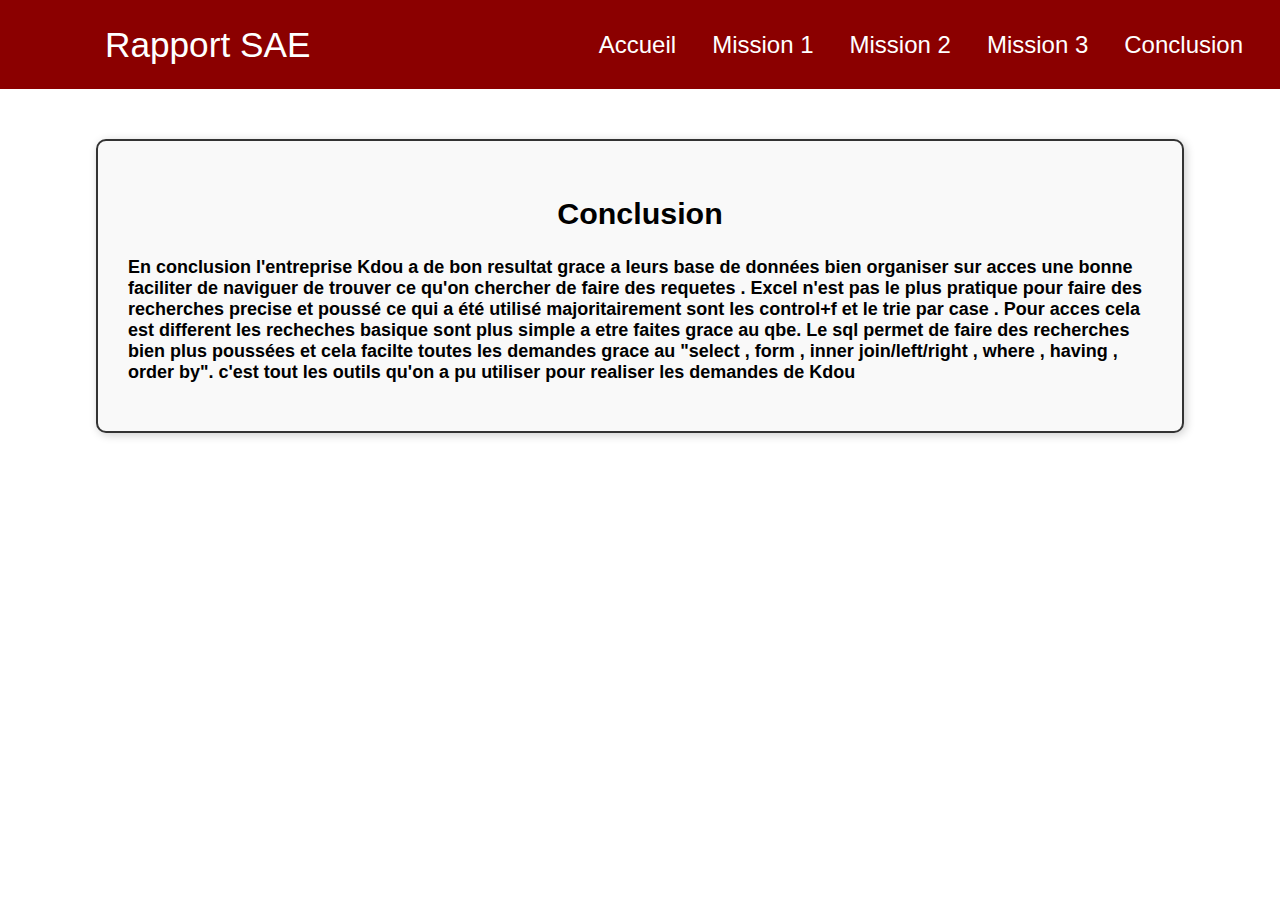
<file: conclusion.html>
<!DOCTYPE html>
<html lang="en">
<head>
    <meta charset="UTF-8">
    <meta name="viewport" content="width=device-width,initial-scale=1">
    <title>Conclusion</title>
    <link rel="stylesheet" href="custom.css">
</head>
<body>
<div class="bar">
    <h1>Rapport SAE</h1>


    <nav class="nav">
        <ul>
            <li><a href="index.html"  >Accueil</a></li>
            <li><a href="mission1.html">Mission 1</a></li>
            <li><a href="mission2.html">Mission 2</a></li>
            <li><a href="mission3.html">Mission 3</a></li>
            <li><a href="conclusion.html">Conclusion</a></li>
        </ul>
    </nav>
</div>
<div class="conclusion-box">
    <h2>Conclusion</h2>
    <p>
        En conclusion l'entreprise Kdou a de bon resultat grace a leurs base de données bien organiser sur acces une bonne faciliter de naviguer de trouver ce qu'on chercher de faire des requetes .  Excel n'est pas le plus pratique pour faire des recherches precise et poussé ce qui a été utilisé majoritairement sont les control+f et le trie par case . Pour acces cela est different les recheches basique sont plus simple a etre faites grace au qbe. Le sql permet de faire des recherches bien plus poussées et cela facilte toutes les demandes grace au "select , form , inner join/left/right , where , having , order by". c'est tout les outils qu'on a pu utiliser pour realiser les demandes de Kdou
    </p>
</div>

</body>
</html>
</file>
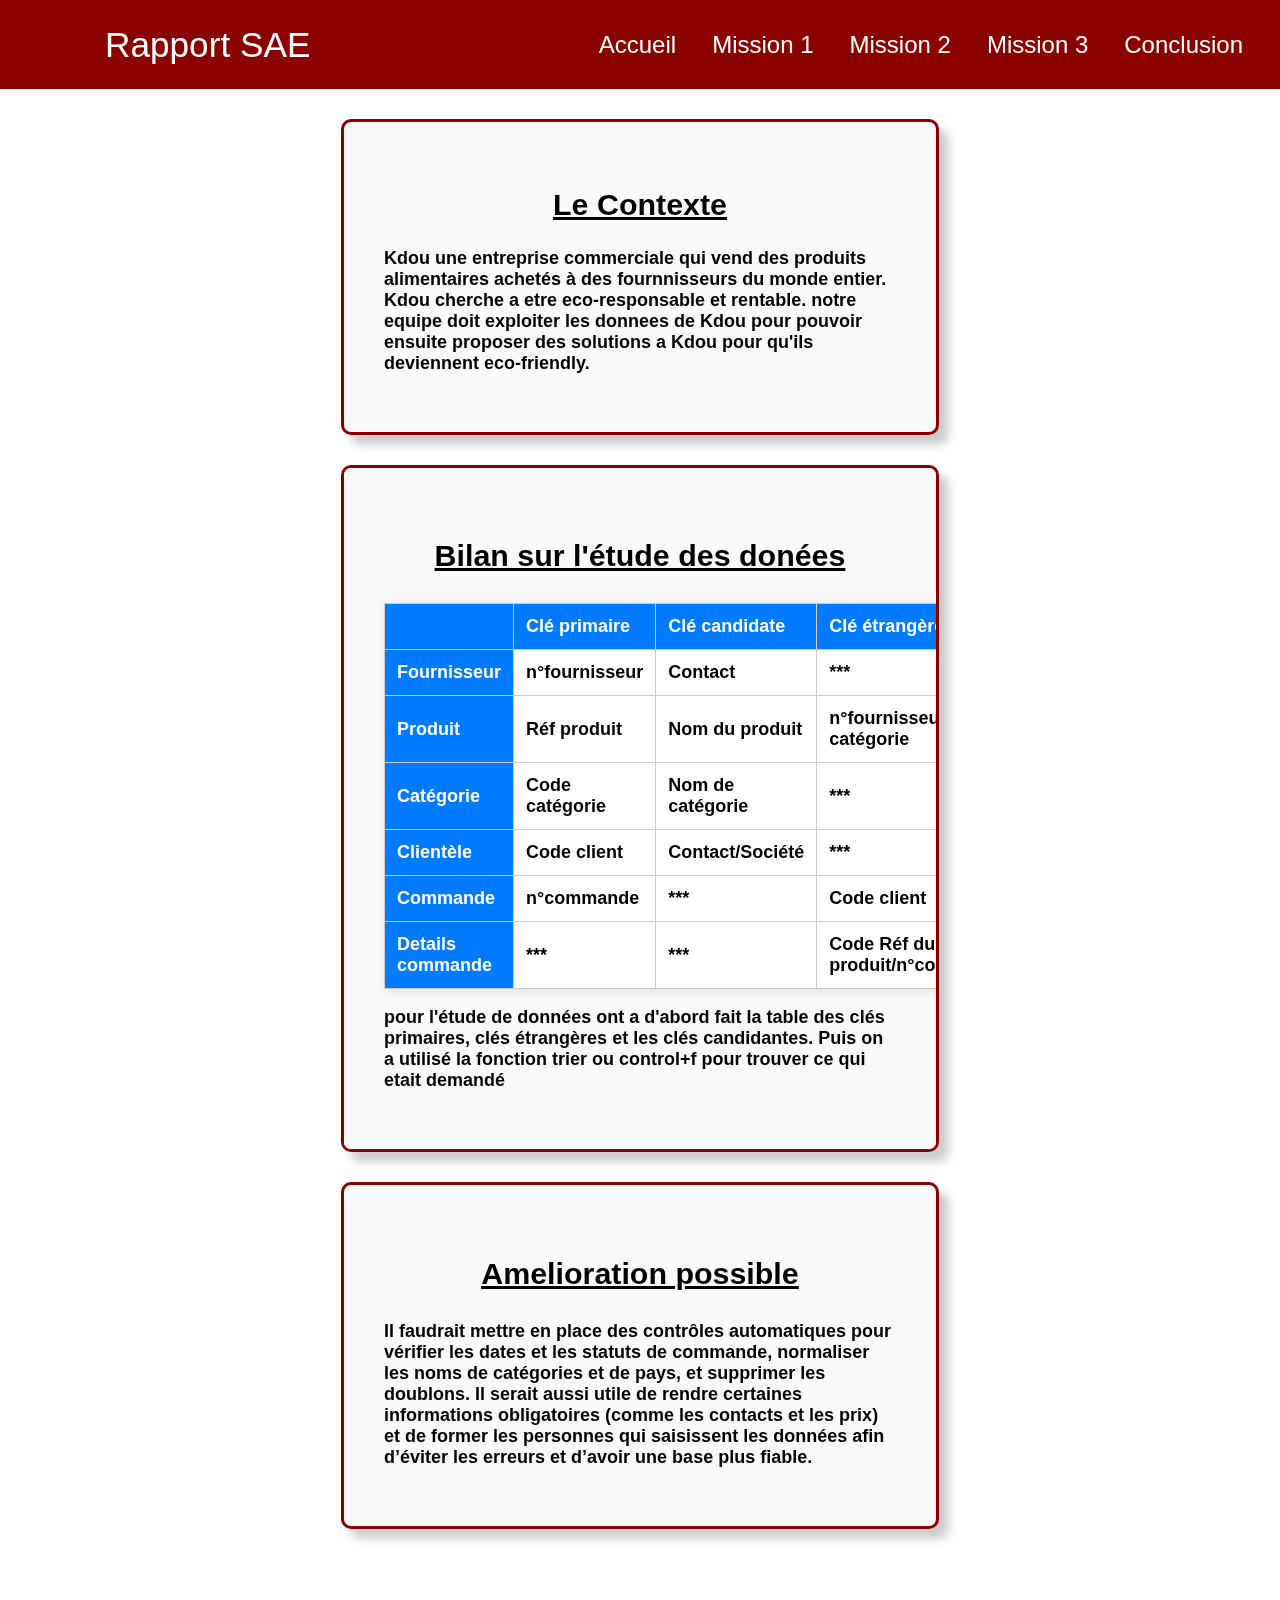
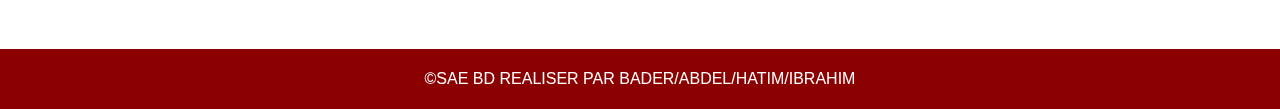
<file: mission1.html>
<!doctype html>
<html lang="fr">
<head>
    <meta charset="utf-8">
    <meta name="viewport" content="width=device-width,initial-scale=1">
    <title>Rapport SAE</title>
    <link rel="stylesheet" href="custom.css">
</head>
<body>
<div class="bar">
    <h1>Rapport SAE</h1>



    <nav class="nav">
        <ul>
            <li><a href="index.html"  >Accueil</a></li>
            <li><a href="mission1.html">Mission 1</a></li>
            <li><a href="mission2.html">Mission 2</a></li>
            <li><a href="mission3.html">Mission 3</a></li>
            <li><a href="conclusion.html">Conclusion</a></li>
        </ul>
    </nav>
</div>
<div class="miss1">
    <div class="con-box">
  <h2>Le Contexte</h2>
  <p>
    Kdou une entreprise commerciale qui vend des produits alimentaires achetés à des fournnisseurs du monde entier. Kdou cherche a etre eco-responsable et rentable. notre equipe doit exploiter les donnees de Kdou pour pouvoir ensuite proposer des solutions a Kdou pour qu'ils deviennent eco-friendly.
  </p>
</div>
    <div class="con-box">
    <h3>Bilan sur l'étude des donées</h3>
        <table>
            <tr>
                <th></th>
                <th>Clé primaire</th>
                <th>Clé candidate </th>
                <th>Clé étrangère</th>
            </tr>
            <tr>
                <th>Fournisseur</th>
                <td>n°fournisseur</td>
                <td>Contact</td>
                <td>***</td>
            </tr>
            <tr>
                <th>Produit</th>
                <td>Réf produit</td>
                <td>Nom du produit</td>
                <td>n°fournisseur
                    Code catégorie</td>
            </tr>
            <tr>
                <th>Catégorie</th>
                <td>Code catégorie</td>
                <td>Nom de catégorie</td>
                <td>***</td>
            </tr>
            <tr>
                <th>Clientèle</th>
                <td>Code client</td>
                <td>Contact/Société</td>
                <td>***</td>
            </tr>
            <tr>
                <th>Commande</th>
                <td>n°commande</td>
                <td>***</td>
                <td>Code client</td>
            </tr>
            <tr>
                <th>Details commande</th>
                <td>***</td>
                <td>***</td>
                <td>Code Réf du produit/n°commande
                </td>
            </tr>
        </table>
    <p> pour l'étude de données ont a d'abord fait la table des clés primaires, clés étrangères et les clés candidantes. Puis on a utilisé la fonction trier ou control+f pour trouver ce qui etait demandé</p>
    </div>
    <div class="con-box">
    <h3>Amelioration possible</h3>
        <p>  Il faudrait mettre en place des contrôles automatiques pour vérifier les dates et les statuts de commande, normaliser les noms de catégories et de pays, et supprimer les doublons. Il serait aussi utile de rendre certaines informations obligatoires (comme les contacts et les prix) et de former les personnes qui saisissent les données afin d’éviter les erreurs et d’avoir une base plus fiable.</p>
</div>
</div>
</body>
<footer>
    ©SAE BD REALISER PAR BADER/ABDEL/HATIM/IBRAHIM
</footer>

</html>
</file>
<file: custom.css>
body {
    background-color: #ffffff;
    margin: 0;
    font-family: "Segoe UI", Arial, sans-serif;
    text-align: center;

}
.bar {
    background-color: darkred;
    color: white;
    display: flex;
    justify-content: space-between;
    align-items: center;
    padding: 1px 5px;
}
.active-page {
    text-decoration: underline;
    color: #ffffff;
    font-weight: bold;
}
.context-box li{
    text-align: left;
}
.nav {
    background-color:darkred;
    color: white;
    display: flex;
    justify-content:space-around;
    align-items:center;
    padding: 14px 20px;

}

h1 {
    font-size: 2.2rem;
    font-weight: 400;
    text-align: center;
    margin-left: 100px;
}
h2 {
    font-size: 1.9rem;
    font-weight: 600;
    text-align: center;
}
.miss1 h2{
    font-size: 1.9rem;
    font-weight: 600;
    text-align:center;
    text-decoration: underline;
}


h3 {
    font-size: 1.9rem;
    font-weight: 600;
    text-align: center;
    text-decoration: underline;
}
h4 {
    font-size: 1.5rem;
    font-weight: 600;
    text-align:center;

}
.nav ul {
    list-style: none;
    display: flex;
    margin: 0;
    padding: 0;
    gap: 12px;
}

.nav a {
    color: white;
    text-decoration: none;
    font-size: 1.5rem;
    font-weight: 250;
    padding: 8px 12px;
    border-radius: 6px;
    transition: background 0.2s ease;
}

.nav a:hover {
    background: rgba(255, 255, 255, 0.2);
}
.members {
    display: flex;
    justify-content: center;
    align-items: flex-start;
    gap: 20px;
    flex-wrap: wrap;
    margin-top: 20px;
}
.card {
    background:whitesmoke;
    border-radius: 10px;
    box-shadow: 0 3px 6px rgba(0,0,0,0.1);
    width: 250px;
    text-align: center;
    padding: 16px;
    transition: transform 0.2s ease;
}

.card:hover {
    transform: scale(1.03);

}
.context-box:hover {
    transform: scale(1.2);
}

.card img {
    width: 100%;
    height:auto;
    border-radius: 5px;
    box-shadow: 5px 5px 15px 15px white;
}
.context-box {
    width: 50%;
    margin: 10px auto;
    padding: 10px;
    border: 5px solid darkred;
    border-radius: 15px;
    background-color: #f3efef;
    box-shadow: 10px 10px 12px rgb(138, 0, 0);
    transition: transform 0.5s ease;
}
.con-box{
    width: 40%;
    margin: 30px auto;
    padding: 40px;
    border: 3px solid #8A0000FF;
    border-radius: 10px;
    background-color: #f9f9f9;
    font-size: 18px;
    box-shadow: 10px 10px 10px rgba(0,0,0,0.2);
    overflow-x: auto;


}
p,.con-box{
    text-align: left;

    font-weight: bold;

}

.conclusion-box {
    width: 80%;
    margin: 50px auto;
    padding: 30px;
    border: 2px solid #333;
    border-radius: 10px;
    background-color: #f9f9f9;
    font-size: 18px;
    box-shadow: 2px 2px 10px rgba(0,0,0,0.2);
    overflow-x: auto;
}

table {
    width: 60%;
    margin: 15px auto;
    border-collapse: collapse;
    box-shadow: 2px 2px 10px rgba(0,0,0,0.1);
    background-color: #fff;
}

th, td {
    border: 1px solid #ccc;
    padding: 12px;
}

th {
    background-color: #007bff;
    color: #fff;
}

footer {
    background-color: darkred;
    padding: 21px 0;
    text-align: center;
    color: white;
    font-size: 16px;
    margin-top: 120px;
}

@media (max-width: 768px) {
    .nav ul {
        flex-direction: column;
        width: 100%;
        gap: 8px;
        margin-top: 10px;
    }

    .nav a {
        display: block;
        width: 100%;
        padding: 10px;
    }

    .nav a:hover {
        background: rgba(255, 255, 255, 0.25);
    }

}
</file>
